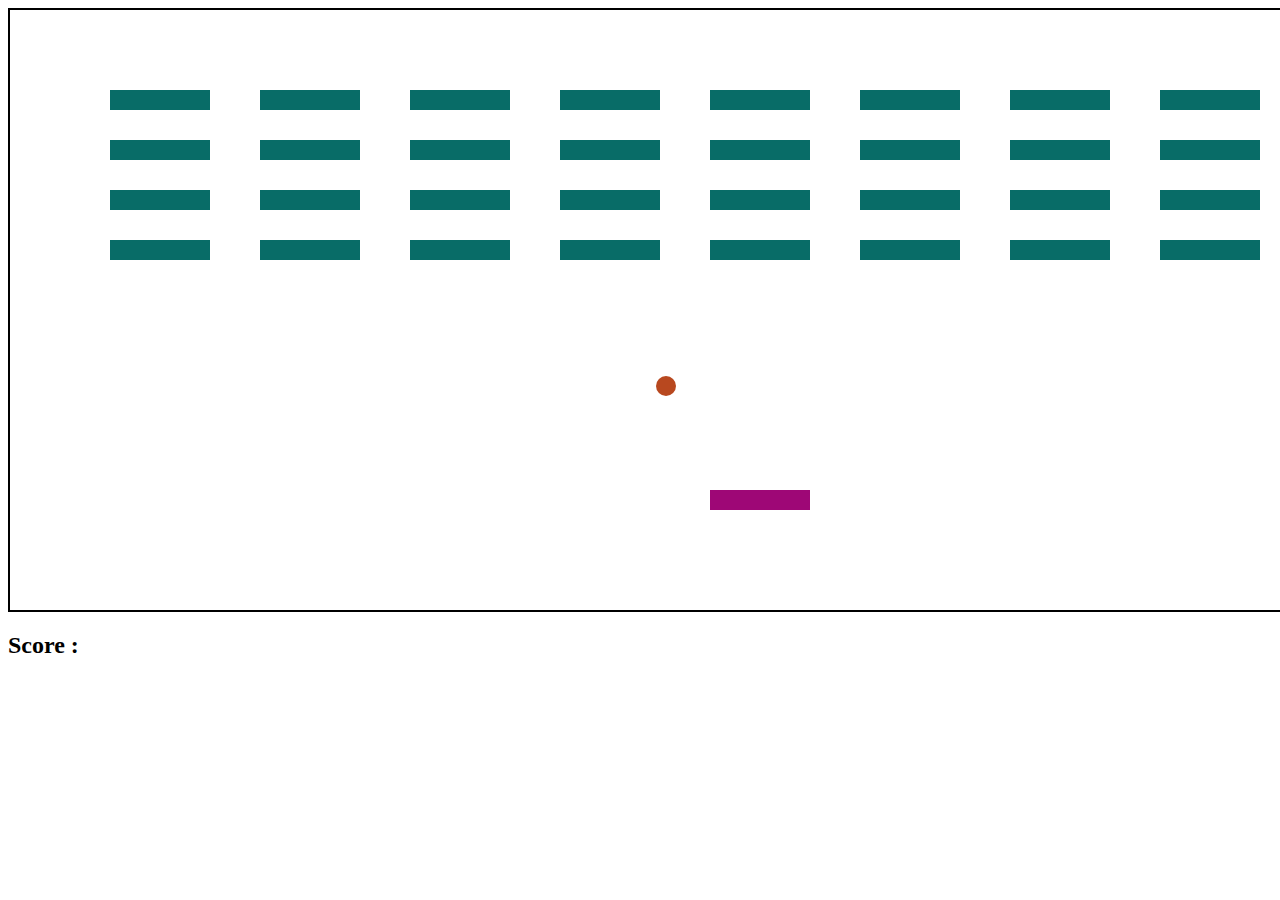
<file: breakout/index.html>
<!DOCTYPE html>
<html lang="en">
<head>
    <meta charset="UTF-8">
    <meta http-equiv="X-UA-Compatible" content="IE=edge">
    <meta name="viewport" content="width=device-width, initial-scale=1.0">
    <title>Breakout</title>
    <link rel = "stylesheet" href="styles.css"/>
</head>
<body>
    <div class = "grid"></div>
    <h2>Score : <div id = "score"></div></h2>
</body>
<script src = "app.js"></script>
</html>
</file>
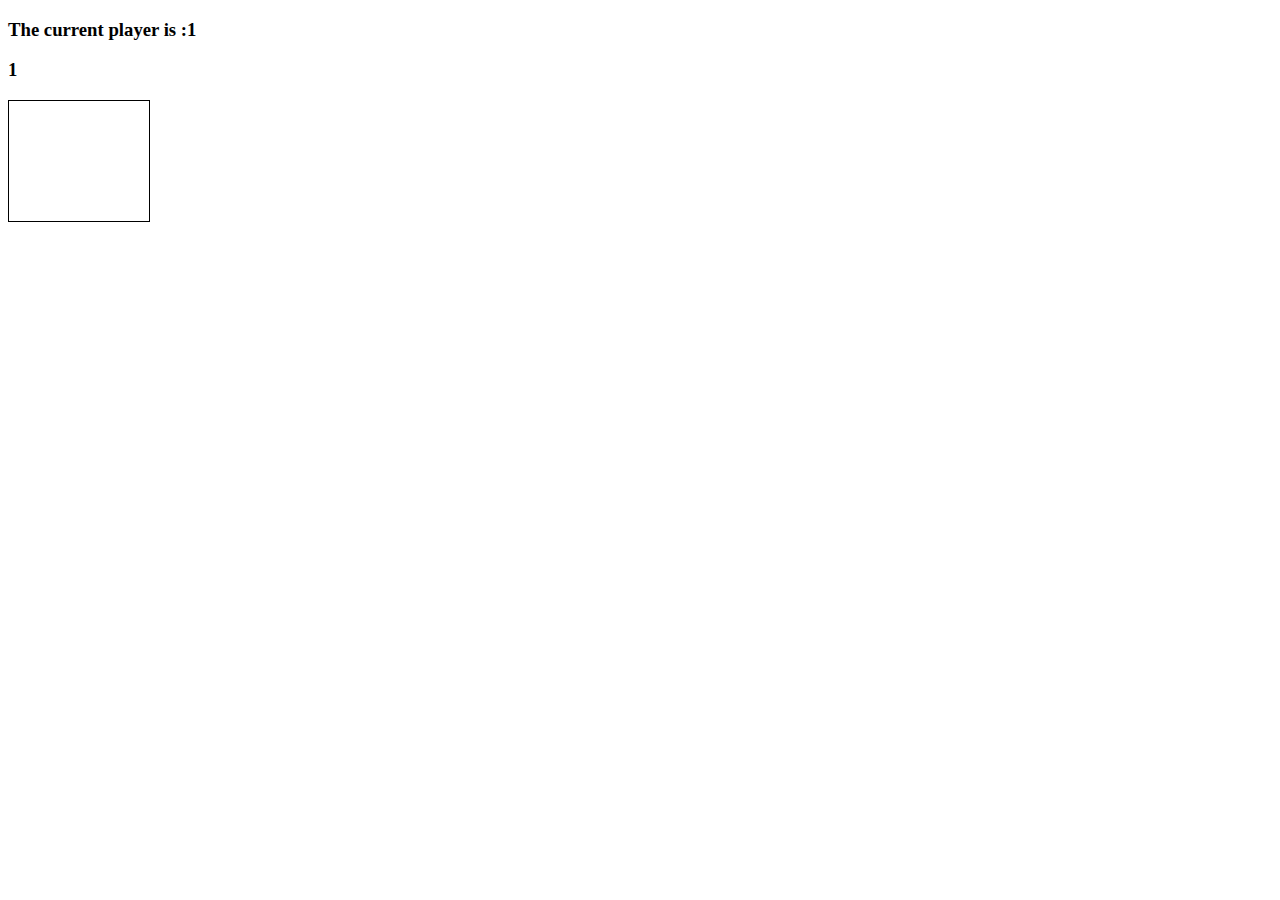
<file: connect_4/index.html>
<!DOCTYPE html>
<html lang="en">
<head>
    <meta charset="UTF-8">
    <meta http-equiv="X-UA-Compatible" content="IE=edge">
    <meta name="viewport" content="width=device-width, initial-scale=1.0">
    <title>Connect-4</title>
</head>
<link rel="stylesheet" type = "text/css" href="styles.css"/>
<script src = "app.js"></script>
<body>
    <h3>The current player is :<span id = "current-player">1</span></h3>
    <h3 id = "result">1</h3>
    
    <div class = "grid">
        <div></div>
        <div></div>
        <div></div>
        <div></div>
        <div></div>
        <div></div>
        <div></div>
        <div></div>
        <div></div>
        <div></div>
        <div></div>
        <div></div>
        <div></div>
        <div></div>
        <div></div>
        <div></div>
        <div></div>
        <div></div>
        <div></div>
        <div></div>
        <div></div>
        <div></div>
        <div></div>
        <div></div>
        <div></div>
        <div></div>
        <div></div>
        <div></div>
        <div></div>
        <div></div>
        <div></div>
        <div></div>
        <div></div>
        <div></div>
        <div></div>
        <div></div>
        <div></div>
        <div></div>
        <div></div>
        <div></div>
        <div></div>
        <div></div>
        <div class = "taken"></div>
        <div class = "taken"></div>
        <div class = "taken"></div>
        <div class = "taken"></div>
        <div class = "taken"></div>
        <div class = "taken"></div>
        <div class = "taken"></div>
    </div>
    
</body>
</html>
</file>
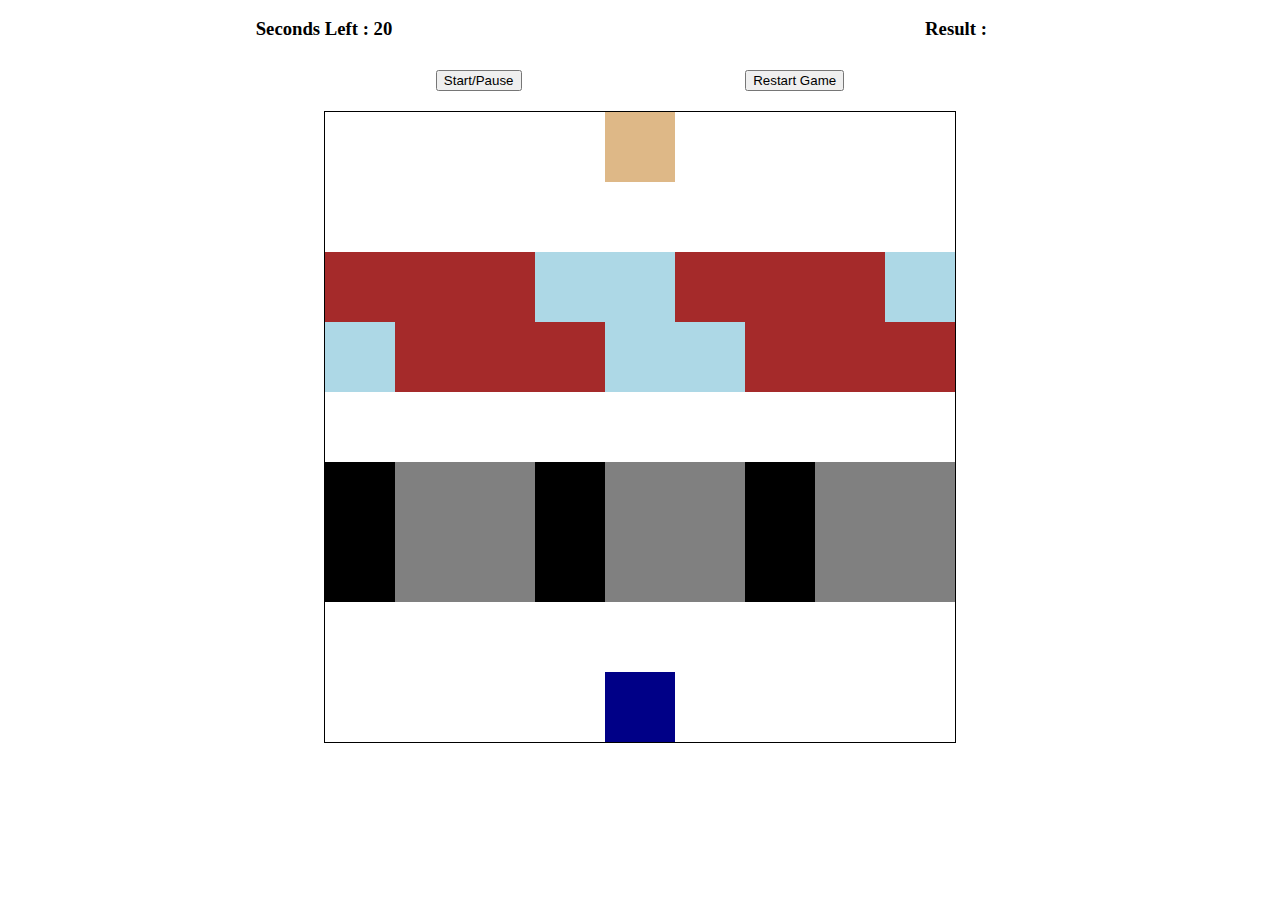
<file: frogger/index.html>
<!DOCTYPE html>
<html lang="en">
<head>
    <meta charset="UTF-8">
    <meta http-equiv="X-UA-Compatible" content="IE=edge">
    <meta name="viewport" content="width=device-width, initial-scale=1.0">
    <title>Frogger</title>
    <link rel="stylesheet" type = "text/css" href="style.css"/>
</head>
<body>
    <div class = "text">
        <h3>Seconds Left : <span id = "time-left">20</span></h3>
        <h3>Result : <span id = "result"></span></h3>
    </div>
    <div id = "button1">

        <button id = "start-pause-button" class = "button">Start/Pause</button>    
        <button id = "restart-button" class = "button" onClick="window.location.reload();">Restart Game</button>    
    </div>

    <div class= "grid">
    <div></div>
    <div></div>
    <div></div>
    <div></div>
    <div class = "ending-block"></div>
    <div></div>
    <div></div>
    <div></div>
    <div></div>
    <div></div>
    <div></div>
    <div></div>
    <div></div>
    <div></div>
    <div></div>
    <div></div>
    <div></div>
    <div></div>
    <div class ="log-left l1"></div>
    <div class ="log-left l2"></div>
    <div class ="log-left l3"></div>
    <div class ="log-left l4"></div>
    <div class ="log-left l5"></div>
    <div class ="log-left l1"></div>
    <div class ="log-left l2"></div>
    <div class ="log-left l3"></div>
    <div class ="log-left l4"></div>
    <div class ="log-right l5"></div>
    <div class ="log-right l1"></div>
    <div class ="log-right l2"></div>
    <div class ="log-right l3"></div>
    <div class ="log-right l4"></div>
    <div class ="log-right l5"></div>
    <div class ="log-right l1"></div>
    <div class ="log-right l2"></div>
    <div class ="log-right l3"></div>

    <div></div>
    <div></div>
    <div></div>
    <div></div>
    <div></div>
    <div></div>
    <div></div>
    <div></div>
    <div></div>

    <div class ="car-left c1"></div>
    <div class ="car-left c2"></div>
    <div class ="car-left c3"></div>
    <div class ="car-left c1"></div>
    <div class ="car-left c2"></div>
    <div class ="car-left c3"></div>
    <div class ="car-left c1"></div>
    <div class ="car-left c2"></div>
    <div class ="car-left c3"></div>
    <div class ="car-right c1"></div>
    <div class ="car-right c2"></div>
    <div class ="car-right c3"></div>
    <div class ="car-right c1"></div>
    <div class ="car-right c2"></div>
    <div class ="car-right c3"></div>
    <div class ="car-right c1"></div>
    <div class ="car-right c2"></div>
    <div class ="car-right c3"></div>

    <div></div>
    <div></div>
    <div></div>
    <div></div>
    <div></div>
    <div></div>
    <div></div>
    <div></div>
    <div></div>
    <div></div>
    <div></div>
    <div></div>
    <div></div>
    <div class = starting-block></div>
    <div></div>
    <div></div>
    <div></div>
    <div></div>
</div>
<script src = "app.js"></script>
</body>
</html>
</file>
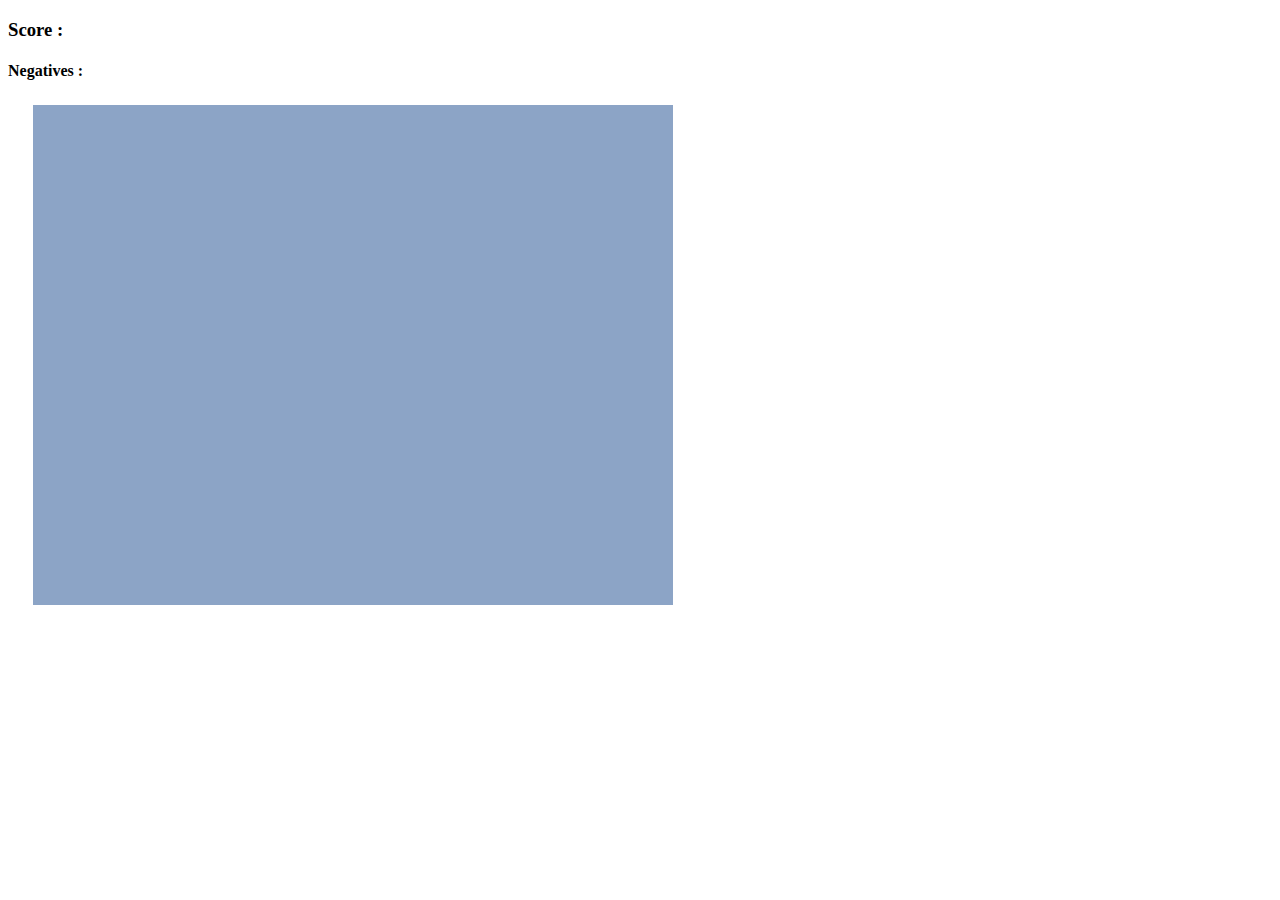
<file: memory_game/index.html>
<!DOCTYPE html>
<html lang="en">
<head>
    <meta charset="UTF-8">
    <meta http-equiv="X-UA-Compatible" content="IE=edge">
    <meta name="viewport" content="width=device-width, initial-scale=1.0">
    <title>Memory Game</title>
</head>
<link rel="stylesheet" type="text/css" href="styles.css"/>
<body>

    <h3>Score : <span id = "result"></span></h3>
    <h4>Negatives : <span id = "negative"></span></h4>
    <div id = "grid"></div>
    
</body>

<script src = "app.js"></script>
</html>
</file>
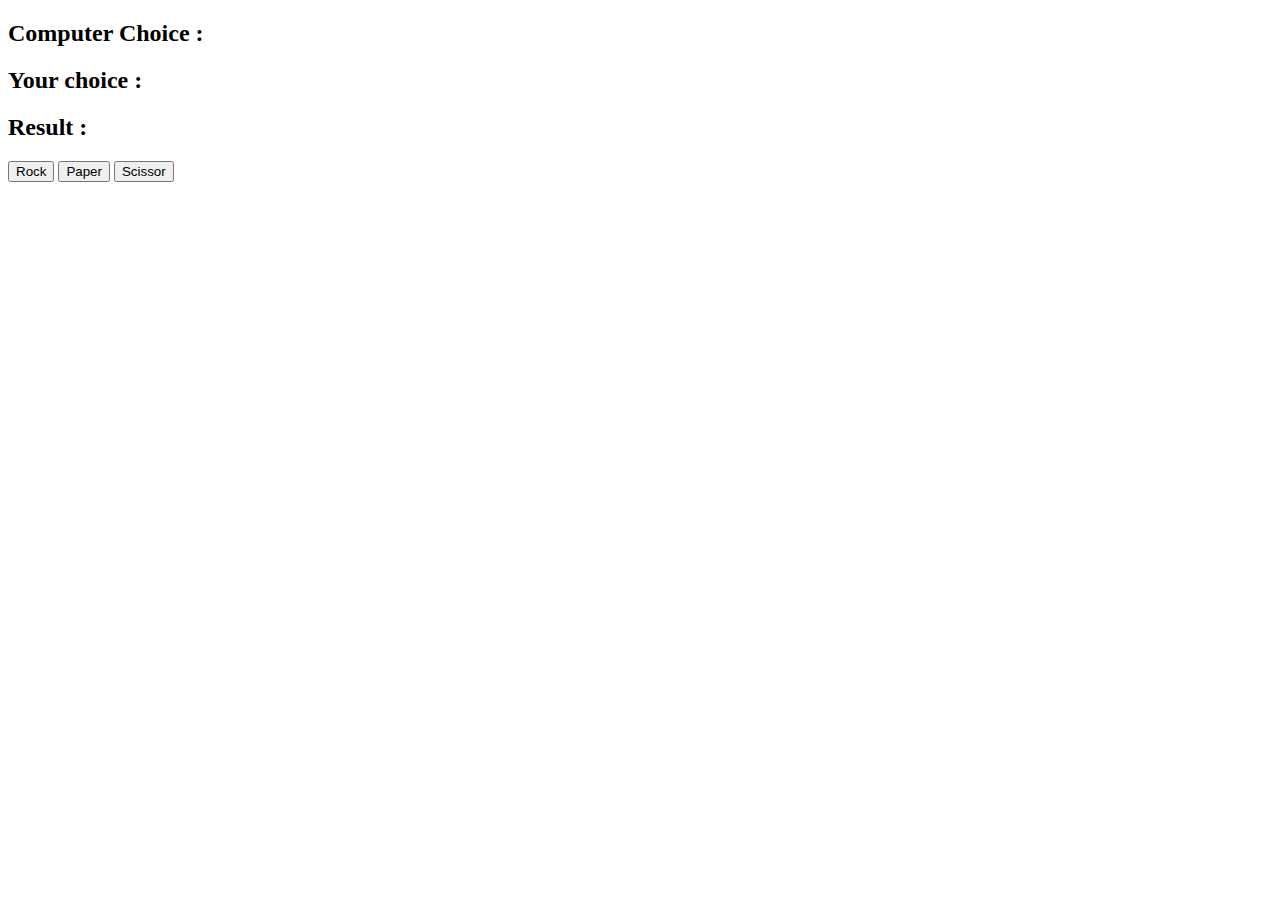
<file: rock_paper_scissor/index.html>
<!DOCTYPE html>
<html lang="en">
<head>
    <meta charset="UTF-8">
    <meta http-equiv="X-UA-Compatible" content="IE=edge">
    <meta name="viewport" content="width=device-width, initial-scale=1.0">
    <title>Rock paper scissor</title>
</head>
<body>

    <h2>Computer Choice : <span id = "computer-choice"></span></h2>
    <h2>Your choice : <span id = "your-choice"></span></h2>
    <h2>Result : <span id = "result"></span></h2>

    <button class = "button" id = "rock">Rock</button>
    <button class = "button" id = "paper">Paper</button>
    <button class = "button" id = "scissor">Scissor</button>
    
</body>

<script src="app.js" charset="UTF-8"></script>
</html>
</file>
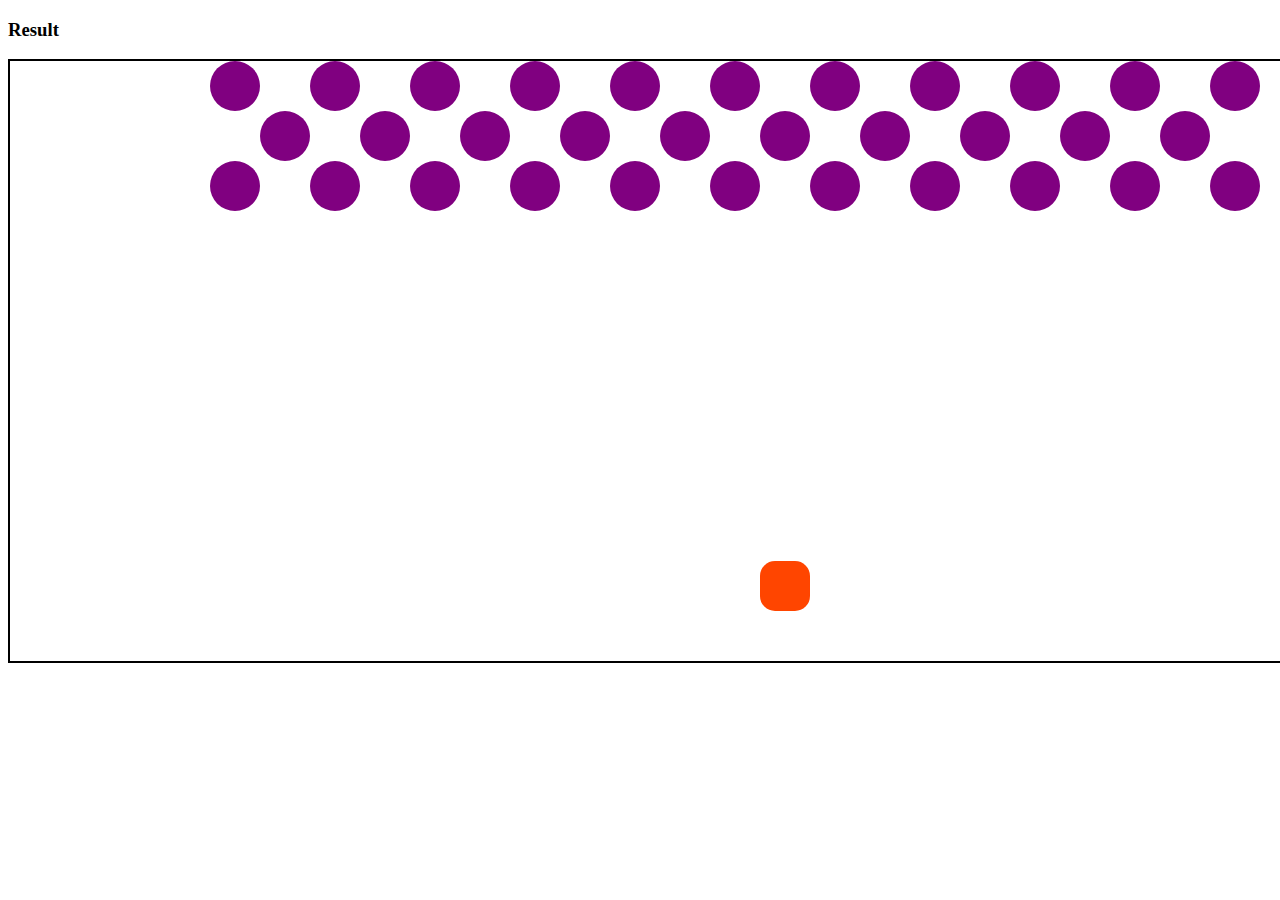
<file: space_invader/index.html>
<!DOCTYPE html>
<html lang="en">
<head>
    <meta charset="UTF-8">
    <meta http-equiv="X-UA-Compatible" content="IE=edge">
    <meta name="viewport" content="width=device-width, initial-scale=1.0">
    <title>Space-Invaders</title>
    <link rel="stylesheet" type = "text/css" href="style.css"/>
</head>
<body>
    <h3>Result <span id = "result"></span></h3>
    <div class = "grid"></div>
</body>
<script src = "app.js"></script>
</html>
</file>
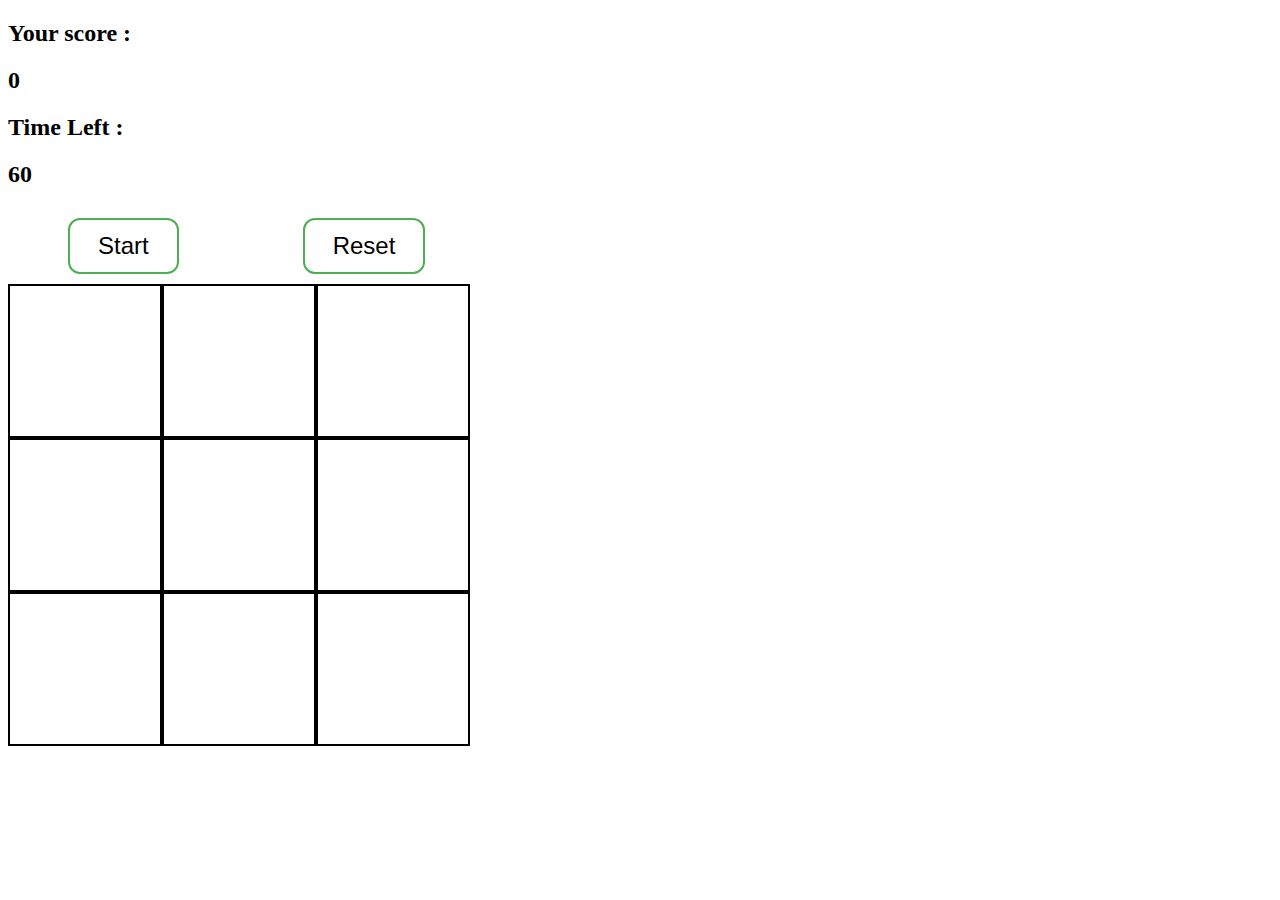
<file: whac-a-mole/index.html>
<!DOCTYPE html>
<html lang="en">
<head>
    <meta charset="UTF-8">
    <meta http-equiv="X-UA-Compatible" content="IE=edge">
    <meta name="viewport" content="width=device-width, initial-scale=1.0">
    <title>Whac-a-mole</title>
    <link rel = "stylesheet" href="styles.css"/>
</head>
<body>
    <h2>Your score : </h2>
    <h2 id = "score">0</h2>
    <h2>Time Left : </h2>
    <h2 id = "time">60</h2>
    <button id = "button_s" class = "button">Start</button>
    <button id = "button_r" class = "button">Reset</button>

    <div class = "grid">
        <div class = "square" id = "1"></div>
        <div class = "square" id = "2"></div>
        <div class = "square" id = "3"></div>
        <div class = "square" id = "4"></div>
        <div class = "square" id = "5"></div>
        <div class = "square" id = "6"></div>
        <div class = "square" id = "7"></div>
        <div class = "square" id = "8"></div>
        <div class = "square" id = "9"></div>
    </div>
</body>

<script src = "app.js"></script>
</html>
</file>
<file: breakout/styles.css>
/* *{
background-color: black;
} */

.grid{
    position: relative;
    height: 600px;
    width: 1500px;
    border: 2px solid black;
}

.block{
    position: absolute;
    height: 20px;
    width: 100px;
    background-color: rgb(8, 108, 103);
}

.user{
    position: absolute;
    height: 20px;
    width: 100px;
    background-color: rgb(158, 7, 118);
}

.ball{
    position: absolute;
    height: 20px;
    width: 20px;
    border-radius: 10px;
    background-color: rgb(184, 72, 31);
}

#score{
    position: absolute;
    margin: 0px 20px;
}
</file>
<file: connect_4/styles.css>
.grid{
    border: 1px solid;
    height: 120px;
    width: 140px;
    display: flex;
    flex-wrap: wrap;
}

.grid div{
    height: 20px;
    width: 20px;
    /* background-color: blueviolet; */
}

.player-one{
    background-color: red;
    border-radius: 10px;
}

.player-two{
    background-color: blue;
    border-radius: 10px;
}
</file>
<file: frogger/style.css>
.grid {
    margin: auto;
    border: 1px solid black;
    height: 630px;
    width: 630px;
    display: flex;
    flex-wrap: wrap;
}

.grid div {
    height: 70px;
    width: 70px;
}

.ending-block{
    background-color: burlywood;
}

.starting-block{
    background-color:rgb(0, 0, 135);
}

.l1,.l2,.l3{
    background-color: brown;
}
.l4,.l5{
    background-color: lightblue;
}

.c2,.c3{
    background-color: grey;
}
.c1{
    background-color: black;
}


.text,
.button{
    margin: auto;
    margin-bottom: 20px;
    text-align: center;
    display: flex;
    /* padding: 20px; */
}

.text h3{
    margin: auto;
    width: 25%;
    padding : 10px;

}

.frog{
    background-color: green;
}

#button1{
    display: flex;
    margin: auto;
    width: 50%;
    /* flex-wrap: wrap; */
}
</file>
<file: memory_game/styles.css>
#grid {
    height: 500px;
    width: 700px;
    /* overflow: auto; */
    display: flex;
    flex-wrap: wrap;
    margin: 25px;
    /* padding: 10px; */
}

#grid .img {
    border-color: darkblue;
}
</file>
<file: space_invader/style.css>
.grid{
    /* position: relative; */
    height: 600px;
    width: 1500px;
    /* height: 300px;
    width: 300px; */
    border: 2px solid black;
    display: flex;
    flex-wrap: wrap;
}

.grid div{
    height: 50px;
    width: 50px;   
}

.invader {
    background-color: purple;
    border-radius: 25px;
}

.shooter {
    background-color: orangered;
    border-radius: 15px;
}

.laser{
    background-color: green;
    border-radius: 15px;
}

.boom{
    background-color: brown;
}
</file>
<file: whac-a-mole/styles.css>
.grid{
    height: 400px;
    width: 550px;
    display: flex;
    flex-wrap: wrap;
}

.square{
    height: 150px;
    width: 150px;
    border: solid black 2px;

}

.mole {
    background-color: black;
}

.button{
    background-color: white;
    color: black;
    border: 2px solid #4CAF50;
    border-radius: 12px;
    font-size: 24px;
    padding: 12px 28px;
    margin: 10px 60px;
    display: inline-block;
}
</file>
